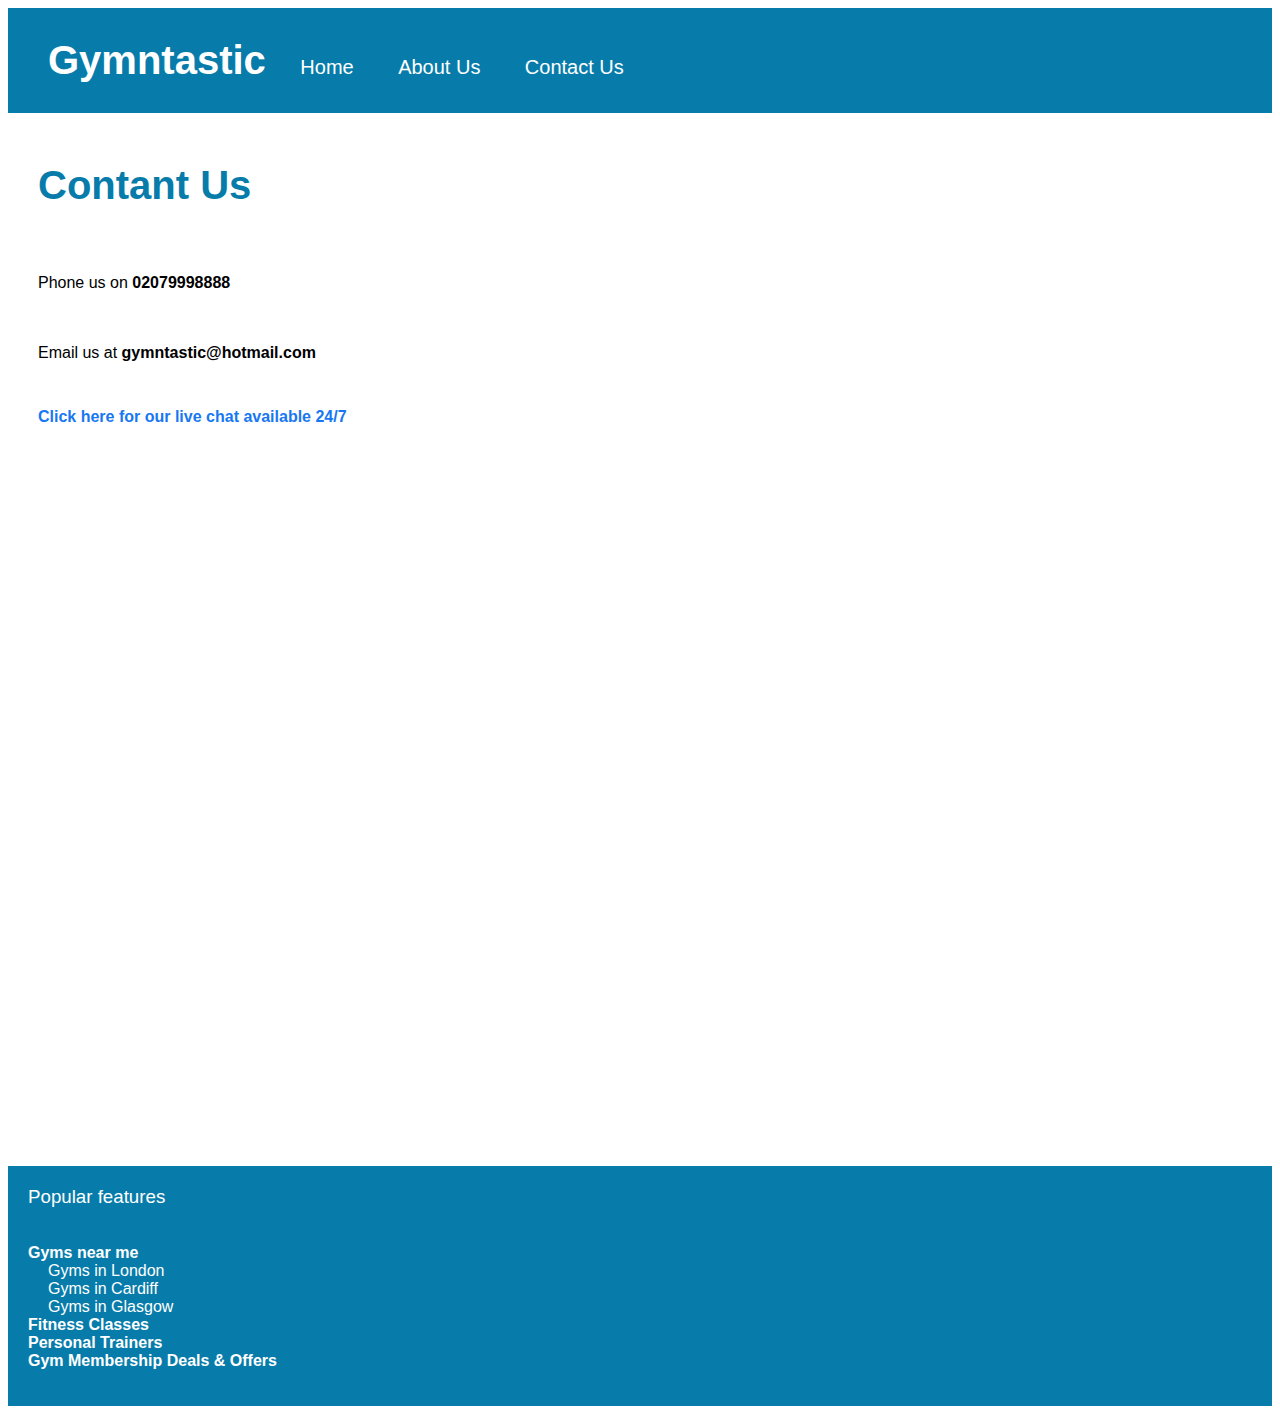
<file: contact-us.html>
<!DOCTYPE html>
<html lang="en">
<head>
    <meta charset="UTF-8">
    <meta http-equiv="X-UA-Compatible" content="IE=edge">
    <meta name="viewport" content="width=device-width, initial-scale=1.0">
    <title>Contact-Us</title>
    <link rel="stylesheet" href="style.css">
</head>
<body>
    <div class="Logo">
      <h1>Gymntastic</h1>
      <ul>
        <a href="/boolean-uk-html-gymtastic-1/index.html" class="home">Home</a>
      </ul>
      <ul>
        <a href="/boolean-uk-html-gymtastic-1/about-us.html" class="About-Us">About Us</a>
      </ul>
      <ul>
        <a href="/boolean-uk-html-gymtastic-1/contact-us.html" class="Contact-Us">Contact Us</a>
      </ul>
    </div>
    <div class="main-contact-us">
        <h2>Contant Us</h2>
        <section class="contact-info phone">
            <p>Phone us on <strong>02079998888</strong></p>
        </section>
        <section class="contact-info email">
            <p>Email us at <strong>gymntastic@hotmail.com</strong></p>
        </section>
        <section class="contact-info live-chat">
            <a href="https://www.youtube.com/watch?v=dQw4w9WgXcQ">Click here for our live chat available 24/7</a>
        </section>
    </div>
    <div class="Footer">
      <h3>Popular features</h3>
      <ul>
        <li>Gyms near me</li>
        <ul>
          <li>
            <a
              href="https://www.google.com/search?q=gyms+in+london&oq=gyms+in+london&aqs=chrome..69i57.2044j0j4&sourceid=chrome&ie=UTF-8"
              class="gyms"
              >Gyms in London</a
            >
          </li>
          <li>
            <a
              href="https://www.google.com/search?q=gyms+in+cardiff&sxsrf=AOaemvKEtx7kSUjg_7PZxaPjxAtKp1lv5A%3A1642154141656&ei=nUjhYbmzJ9Kg8gLq3osY&ved=0ahUKEwj59Z3y_LD1AhVSkFwKHWrvAgMQ4dUDCA4&uact=5&oq=gyms+in+cardiff&gs_lcp=[base64]&sclient=gws-wiz"
              class="gyms"
              >Gyms in Cardiff</a
            >
          </li>
          <li>
            <a
              href="https://www.google.com/search?q=gyms+in+glasgow&sxsrf=AOaemvIU_Y06S8tWhdEgT1HfRmegNW3A3g%3A1642154159257&ei=r0jhYZeSD4jLgAagjZjYBg&ved=0ahUKEwjXpdD6_LD1AhWIJcAKHaAGBmsQ4dUDCA4&uact=5&oq=gyms+in+glasgow&gs_lcp=[base64]&sclient=gws-wiz"
              class="gyms"
              >Gyms in Glasgow</a
            >
          </li>
        </ul>
        <li>Fitness Classes</li>
        <li>Personal Trainers</li>
        <li>Gym Membership Deals & Offers</li>
      </ul>
    </div>
  </body>
</html>
</file>
<file: style.css>
* {
    padding: 0;
    box-sizing: border-box;
    font-family: sans-serif;
  }
  .Logo {
    background-color: #077caa;
    padding: 30px;
  }
  h1 {
    color: white;
    font-size: 40px;
    display: inline;
    margin: 10px;
  }
  .Logo ul {
    list-style: none;
    display: inline;
  }
  h2 {
    font-size: 40px;
    color: #077caa;
    padding: 20px;
    padding-left: 0;
    font-weight: 780;
    margin: 0;
    margin-bottom: 20px;
  }
  h3 {
    padding: 20px;
    font-weight: normal;
    margin: 0;
  }
  h4 {
    font-size: 30px;
    font-weight: bold;
    padding: 25px;
    text-align: center;
    margin: 0;
  }
  h5 {
      color: #1877f2;
      font-size: large;
      padding: 10px 0;
      margin: 0;
  }
  .Logo ul a {
    color: white;
    font-size: 20px;
    text-decoration: none;
    margin: 20px;
  }
  .Main,
  .main-about-us,
  .main-contact-us {
    padding: 30px;
  }
  .Main p {
    margin-bottom: 10px;
    font-size: 22px;
  }
  .Main a {
    margin: 20px 20px 20px 0;
  }
  .Main a .social {
      width: 200px;
  }
  .discount {
    display: inline;
    color: #077caa;
  }
  .Get-Membership {
    color: #f77b08;
    border: solid 2.5px #f77b08;
    margin-top: 5px;
    padding: 10px 25px;
    display: inline-block;
    border-radius: 10px;
    text-decoration: none;
    text-align: center;
    font-weight: 600;
    width: 250px;
  }
  .social {
    border: solid 1px black;
    padding: 20px 65px;
    border-radius: 10px;
    box-shadow: grey 3px 3px 7px;
    text-decoration: none;
    color: white;
    font-weight: bold;
    font-size: 1.5rem;
  }
  .instagram {
    background-color: #4c3edc;
  }
  .facebook {
    background-color: #1877f2;
  }
  .youtube {
    background-color: red;
  }
  .Testimonials {
    padding: 30px;
    margin-bottom: 10px;
  }
  .Testimonials p {
      padding: 20px 10px;
  }
  .Testimonials img {
      padding: 10px;
      padding-left: 35px;
      width: 250px;
      height: 122px;
      ;
  }
  .main-gyms {
      display: flex;
      justify-content: space-around;
  }
  .Testimonial-box {
      width: 300px;
      height: 350px;
      border: 3px lightgray solid;
      border-radius: 10px;
      display: inline-block;
  }
  .gym-location img {
      width: 350px;
      display: inline-block;
  }
  .gym-location p {
      margin-bottom: 10px;
  }
  .contact-info {
      padding: 10px 0;
  }
  .contact-info a {
    text-decoration: none;
    color: #1877f2;
    font-weight: bold;
}
.live-chat {
    margin-bottom: 700px;
    margin-top: 10px;
}
  .Footer {
    background-color: #077caa;
    color: white;
    text-decoration: none;
    padding-bottom: 20px;
  }
  .Footer ul {
    font-weight: 600;
    margin-left: 20px;
    list-style: none;
  }
  .Footer ul a {
    list-style: none;
    text-decoration: none;
    color: white;
    font-weight: normal;
  }
</file>
